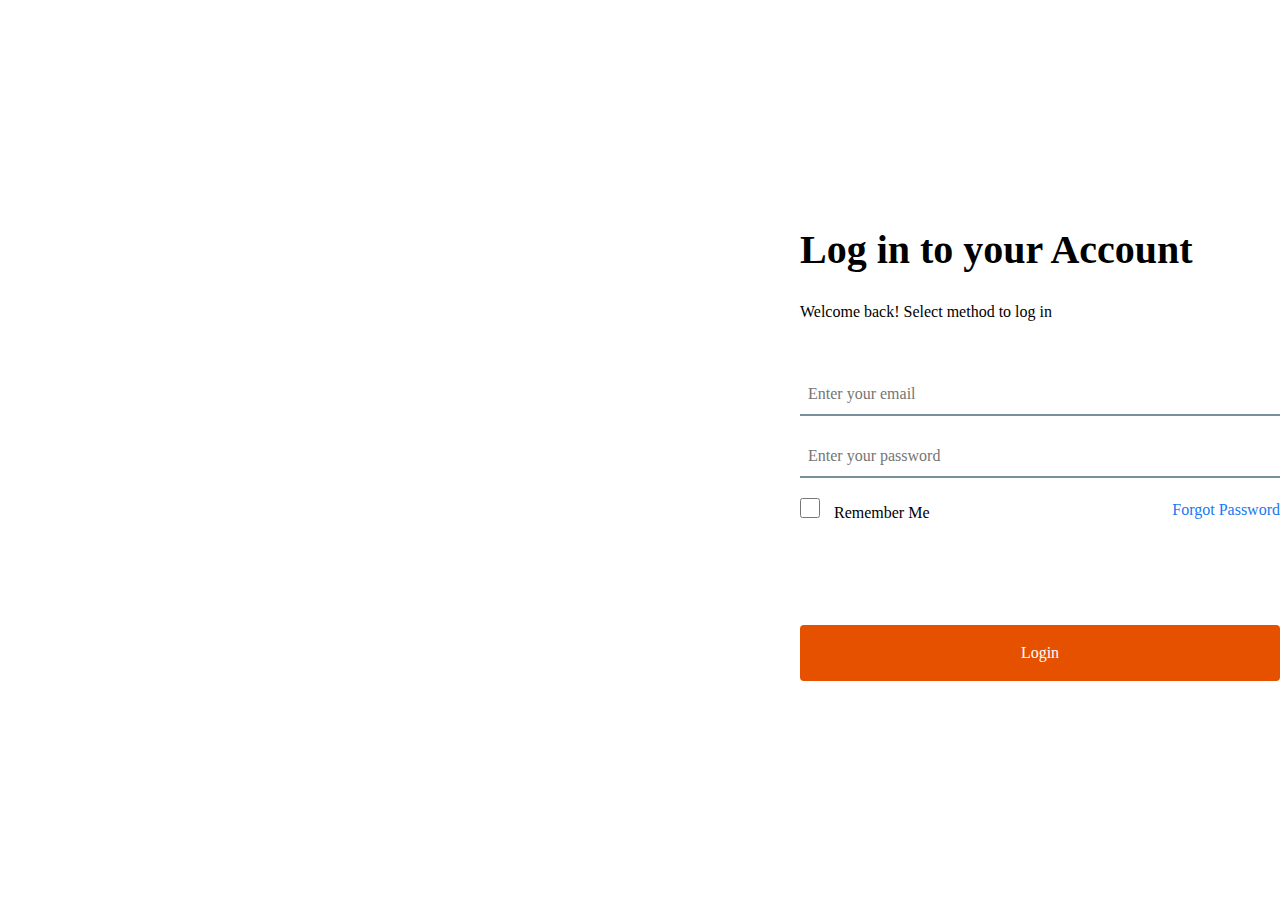
<file: index.html>
<!DOCTYPE html>
<html lang="en">
<head>
    <meta charset="UTF-8">
    <meta name="viewport" content="width=device-width, initial-scale=1.0">
    <title>Document</title>
    <link rel="stylesheet" href="reset.css">
    <link rel="stylesheet" href="style.css">
    <link rel="stylesheet" href="https://cdnjs.cloudflare.com/ajax/libs/font-awesome/6.5.1/css/all.min.css">
    <link rel="shortcut icon" href="favicon.ico" type="image/x-icon">
</head>
<body>
    <div class="wrapper">
        <div class="login">
            <div class="login__background">
                <div class="bg__blur">
                    Welcome back
                </div>
            </div>
            <div class="login__item">
                <h2 class="login__name">Log in to your Account</h2>
                <p class="login__text">Welcome back! Select method to log in</p>
                <form action="">
                    <input class="form__input" placeholder="Enter your email" type="email">
                    <input class="form__input" placeholder="Enter your password" type="password">
                    <div class="remember">
                        <span class="check__text">
                            <input type="checkbox" class="checkbox">
                            Remember Me
                        </span>
                        <a href="" class="forgot">Forgot Password</a>
                    </div>
                </form>
                <a href="index__2.html" class="login__btn">Login</a>
            </div>
        </div>
    </div>
</body>
</html>
</file>
<file: style.css>
@import url('https://fonts.googleapis.com/css2?family=Playball&display=swap');

.wrappper {
    font-family:sans-serif ;
}

.first__main {
    display: flex;
    flex-direction: column;
    gap: 150px;
}

a {
    text-decoration: none;
}

ul, ol {
    list-style: none;
}

.container {
    width: 1200px;
    margin: 0 auto;
}

.nav {
    display: flex;
    justify-content: space-between;
    align-items: center;
    height: 100px;
}

.menu {
    display: flex;
    gap: 40px;
}

.logo {
    font-weight: 700;
    font-size: 24px;
}

.menu__link, .logo {
    color: #000;
    transition: 300ms linear;
}

.menu__link:hover {
    color: #620606;
}

.menu__button {
    display: inline-block; 
    padding: 10px 30px;
    color: #fff;
    background: #000;
    border-radius: 30px;
}
/* grid start */
#grid {
    height: calc(100vh - 200px);
    transition: 500ms;
    display: grid;
    grid-template-columns: 1fr 1fr 1fr 1fr 1fr;
    gap: 20px;
}

:where(.grid-item-1, .grid-item-2, .grid-item-3, .grid-item-4, .grid-item-5) {
    transition: 300ms;
    height: calc(100vh - 200px);
}

.grid__image {
    height: 100%;
    width: 100%;
    border-radius: 12px;
    object-fit: cover;  
}

#grid:has(.grid-item-1:hover) {
    grid-template-columns: 3fr 0.5fr 0.5fr 0.5fr 0.5fr;
}

#grid:has(.grid-item-2:hover) {
    grid-template-columns: 0.5fr 3fr 0.5fr 0.5fr 0.5fr;
}

#grid:has(.grid-item-3:hover) {
    grid-template-columns: 0.5fr 0.5fr 3fr 0.5fr 0.5fr;
}

#grid:has(.grid-item-4:hover) {
    grid-template-columns: 0.5fr 0.5fr 0.5fr 3fr 0.5fr;
}

#grid:has(.grid-item-5:hover) {
    grid-template-columns: 0.5fr 0.5fr 0.5fr 0.5fr 3fr;
}
/* grid end */

/* bento start */

.bento {
    display: grid;
    grid-template-columns: repeat(5,1fr);
    grid-template-rows: repeat(5,1fr);
    gap: 20px;
    width: 100%;
    height: 800px;
}

.bento__block {
    background: red;
    border-radius: 12px;
    position: relative;
}

.bento__link {
    position: absolute;
    top: 0;
    left: 0;
    width: 100%;
    height: 100%;
}

.bento__block:nth-child(1) {
    grid-area: 1 / 1 / 5 / 4;
}
.bento__block:nth-child(2) {
    grid-area: 1 / 4 / 3 / 6;
}
.bento__block:nth-child(3) {
    grid-area: 1 / 6 / 3 / 7;
}

.bento__block:nth-child(4) {
    grid-area: 3 / 6 / 5 / 7;
}
.bento__block:nth-child(5) {
    grid-area: 3 / 4 / 5 / 6;
}

.bento__img {
    width: 100%;
    height: 100%;
    object-fit: cover;
    border-radius: 12px;
}

.novella__grid {
    display: grid;
    grid-template-columns: repeat(2,1fr);
    grid-template-rows: 900px 900px;
    gap: 20px;
}

.novella__img {
    height: 100%;
    width: 100%;
    object-fit: cover;
}

.novella__name {
    font-family: "Playball", cursive;
    font-weight: 400;
    font-weight: 700;
    font-size: 48px;
    padding-bottom: 80px;
}

.novella__text {
    width: 560px;
    padding-bottom: 40px;
}

.novella__btn {
    padding: 20px 50px;
    font-size: 20px;
    color: #000;
    font-weight: 600;
    background: #B71C1C;
    border-radius: 8px;
    display: inline-block;
    margin-top: 40px;
}

.tokio__container {
    display: grid;
    grid-template-columns: 860px 420px;
    gap: 20px;
    height: 600px;
}

.tokio__img {
    height: 100%;
    width: 100%;
    object-fit: cover;
}

.tokio__name {
    font-size: 40px;
    margin-bottom: 30px;
}

.tokio__text {
    margin-bottom: 30px;
}

.tokio__btn {
    padding: 10px;
    font-size: 20px;
    border-bottom: 1px solid #000;
    display: inline-block;
    margin-top: 40px;
    color: #000;
}

.anime__menu {
    display: grid;
    grid-template-columns: repeat(3, 1fr);
    gap: 20px;
    height: 420px;
}

.anime__item {
    position: relative;
}

.anime__img {
    height: 420px;
    width: 100%;
    object-fit: cover;
}

.block {
    background: #ffffff5d;
    position: absolute;
    height: 240px;
    width: 320px;
    bottom: -70px;
    right: 0;
    backdrop-filter: blur(10px);
    transition: all 100ms;
    padding: 30px;
    overflow: hidden;
}

.block:hover {
    background: #fff;
    box-shadow: 0 2px 40px #000;
}

.anime__name {
    font-size: 20px;
    margin-bottom: 20px;
    font-weight: 700;
}

.anime {
    margin-bottom: 100px;
}

.autor__container {
    display: grid;
    grid-template-columns: repeat(2,1fr);
    grid-template-rows: 370px;
    gap: 20px;
}

.autor__bottom {
    margin-bottom: 50px;
}

.autor__img {
    width: 100%;
    height: 100%;
    object-fit: cover;
}

.autor__title {
    display: flex;
    align-items: center;
    gap: 20px;
}

.autor__photo {
    height: 200px;
    width: 200px;
    border-radius: 100% 100% 12px 100%;
    object-fit: cover;
}

.autor__biography {
    font-size: 14px;
    margin-bottom: 40px;
}

.autor__name {
    padding: 0 20px;
    border-left: 2px solid #d6d6d6;
}

.autor__name span {
    display: block;
    margin-top: 10px;
}

.btn {
    background: #FF6F00;
    color: white;
    padding: 20px 100px;
    border-radius: 4px;
}

.btn__block {
    text-align: center;
    margin-top: 50px;
}

.subscription__name {
    font-size: 48px;
    text-align: center;
    margin-bottom: 160px;
    color: #880E4F;
}

.subscription__list {
    position: relative;
    display: grid;
    grid-template-columns: repeat(3,1fr);
    gap: 20px;
}

.subscription__element {
    padding: 30px;
    position: relative;
    border-radius: 16px;
    height: 650px;
    color: #fff;
    font-size: 20px;
}

.element__name {
    font-size: 32px;
    text-align: center;
    padding-bottom: 50px;
}

.first {
    background: linear-gradient(to top right, #FF1722,#FD2DA2);
}

.second {
    /* margin-bottom: 100px; */
    position: relative;
    bottom: 100px;
    background: linear-gradient(to top right, #E45932, #E45932);
}

.premium {
    background-size: cover;
    background-repeat: no-repeat;
    height: 650px;
    background-position: center;
    background: url(https://i.pinimg.com/564x/02/88/5f/02885f46b2ce57a092572ca322f34097.jpg);
    color: #000;
}

.element__list {
    margin-bottom: 20px;
}



.element__btn {
    background: #FF8F00;
    color: white;
    padding: 15px 0;
    width: 100%;
    text-align: center;
    margin-top: auto;
    border-radius: 8px;	
}

.element {
    position: relative;
}

.subscription__element {
    display: flex;
    flex-direction: column;
}

.footer {
    margin-top: 120px;
    /* padding: 50px 0; */
    height: 120px;
    display: flex;
    justify-content: center;
    align-items: center;
    border-top: 1px solid #000;
}

.nav__footer {
    display: flex;
    justify-content: space-between;
    align-items: center;
}

.nav__footer .menu {
    gap: 20px;
}

.menu__link .fa-brands {
    font-size: 20px;
}

.fa-instagram {
    background: linear-gradient(45deg, #FDC20A 33%, #FF0069 66%, #D300C5, #7737F9);
    -webkit-background-clip: text;
    -webkit-text-fill-color: transparent;
    color: #0B2349;
}

.section__name {
    margin-bottom: 20px;
} 

.menu__link .fa-discord {
    color: 	#7289da;
}

.menu__link .fa-telegram {
    color: #0088cc;
}

.menu__link .fa-viber {
    color: #7360f2;
}

.menu__link .fa-facebook {
    color: #1877F2;
}

.element__btn, .btn, .novella__btn {
    transition: all 0.3s linear;
}

.element__btn:hover,
.btn:hover,
.novella__btn:hover {
    background: #1A237E;
    color: #fff;
    box-shadow: 0 5px 20px #1A237E;
}.element__btn, .btn, .novella__btn {
    transition: all 0.3s linear;
}

.element__btn:hover,
.btn:hover,
.novella__btn:hover {
    background: #1A237E;
    color: #fff;
    box-shadow: 0 5px 20px #1A237E;
}

.product {
    border-radius: 4px;
    border: 1px solid #BDBDBD;
    padding: 30px;  
    transition: all .3s ease-in-out;
    height: 780px;
    display: flex;
    flex-direction: column;
    position: relative;
    z-index: 100;
    background: #fff;
}

.product:hover {
    cursor: pointer;
    box-shadow: 0 10px 20px #EF6C00;
}


.product__link {
    padding: 30px;
    color: #000;
}

.product__catalog {
    display: grid;
    grid-template-columns: repeat(3, 1fr);
    gap: 40px 20px;
}

.product__img {
    width: 100%;
    height: 580px;
    object-fit: cover;
    margin-bottom: 20px;
}

.product__name {
    font-size: 14px;
    /* margin-bottom: 20px; */
    font-weight: 600;
    margin-top: auto;
}

.fa-star {
    color: #DE9E21;
}

.rating span {
    padding-left: 5px;
}

.login {
    display: grid;
    grid-template-columns: 2fr 1fr;
    align-items: center;
}

.login__background {
    background: url(https://images.alphacoders.com/131/1311951.jpg);
    height: 100vh;
    background-repeat: no-repeat;
    background-size: cover;
    background-position: 0 0;
    position: relative;
    display: flex;
    align-items: center;
    justify-content: end;
}

.bg__blur {
    backdrop-filter: blur(40px);
    height: 500px;
    width: 500px;
    display: flex;
    justify-content: center;
    align-items: center;
    font-size: 40px;
    border-radius: 20px;
    background: #ffffff5a;
    color: #fff;
    margin-right: 50px;
}

.login__item {
    margin: 0 auto;
    width: 30rem;
}

.login__name {
    margin-bottom: 20px;
    font-size: 40px;
}

.login__text {
    margin-bottom: 10px;
}

.form__input {
    display: block;
    width: 100%;
    padding: 8px;
    border: none;
    border-bottom: 2px solid #78909C;
}

.form__input:focus {
    outline: none;
}

form {
    display: flex;
    gap: 20px;
    flex-direction: column;
    margin-top: 50px;
}

.checkbox {
    height: 20px;
    width: 20px;
    accent-color: #C2185B;
    margin-right: 10px;
    cursor: pointer;
}

.remember {
    display: flex;
    justify-content: space-between;
}

.forgot {
    color: #1877F2;
}

.login__btn {
    display: block;
    text-align: center;
    padding: 16px;
    margin-top: 100px;
    border-radius: 4px;
    background: #E65100;
    color: #fff;
    transition: 300ms linear;
}

.login__btn:hover {
    background: #AD1457;
    box-shadow: 0 10px 20px #ad145690;
}

.product__section {
    margin: 0 auto;
    width: 1200px;
    display: grid;
    grid-template-columns: repeat(2, 1fr);
    gap: 20px;
}

.product__item__img {
    width: 100%;
    height: 800px;
    object-fit: cover;
}

.product__block__img {
    display: grid;
    grid-template-columns: 1fr 1fr;
    gap: 20px;
    margin-top: 20px;
}

.product__block__img img {
    height: 300px;
    width: 100%;
    object-fit: cover;
}

.product__section {
    position: relative;
}


.product__item__text {
    font-size: 36px;
    font-weight: 700;
}

.product__btn {
    margin-top: 50px;
    margin-bottom: 50px;
    padding: 12px 90px;
    border-radius: 4px;
    background: brown;
    display: inline-block;
    color: #fff;
    transition: 300ms linear;
}

.product__btn:hover {
    background: #EF6C00;
}

.description__block {
    font-size: 24px;
}

.description {
    padding: 8px;
    border-bottom: 1px solid #000;
    margin-bottom: 30px;
}

.reviews {
    margin-top: 700px;
}

.reviews__name {
    margin-bottom: 20px;
}

.reviews__box {
    margin-top: 20px;
}
</file>
